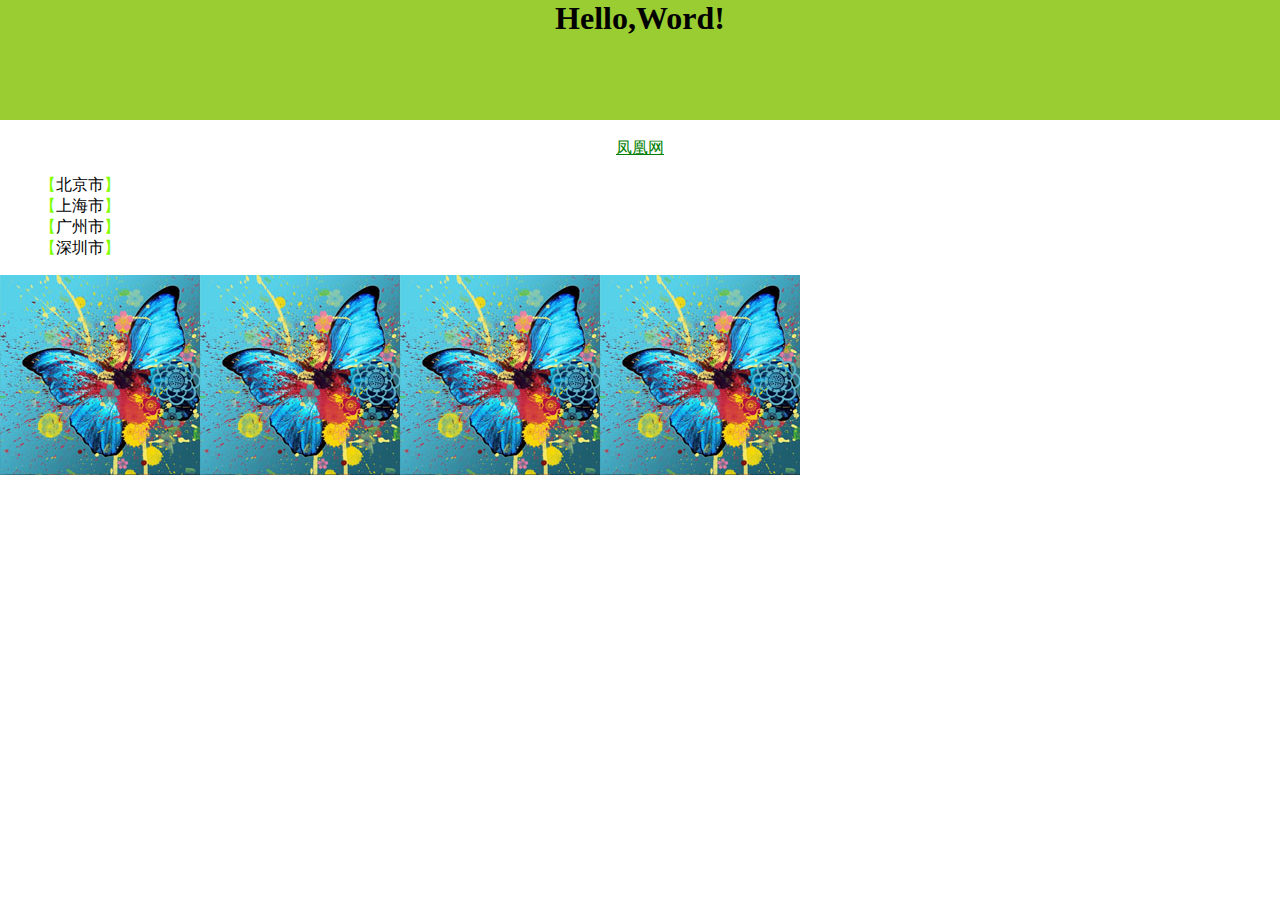
<file: index.html>
<!DOCTYPE html>
<html lang="en">
<head>
    <meta charset="UTF-8">
    <meta name="viewport" content="width=device-width, initial-scale=1.0">
    <title>第一个Web页面</title>
</head>
<style>
    body{
        margin: 0px;
    }
    #title {
        background-color: yellowgreen;
        width: 100%;
        height: 120px;
        color: black;
        margin: auto;
        text-align: center;
        font-size: 32px;
        font-weight: bold;
    }
    .visit {
        text-align: center;
    }
    .visit>a {
        color: green;
        margin: 15px;
        
    }
    .visit>a:hover {
        color: lightblue;
        font-weight: bold;
    }
    .list>ul>li{
        list-style-type: none;
    }
    .list>ul>li::before{
        content:"【";
        color: chartreuse;
    }
    .list>ul>li::after{
        content:"】";
        color: chartreuse;
    }
    .list>ul>li:hover{
        color:red;
        font-size: 28px;
        font-weight: bold;
    }
    .list>ul>li:hover::before{
        color:red;
    }
    .list>ul>li:hover::after{
        color:red;
    }
    .img{
        float: left;
    }
</style>
<body>
    <div id="title">
        Hello,Word!
    </div>
    <br>
    <div class="visit">
        <a href="https://www.ifeng.com/" target="_blank">凤凰网</a>
    </div>
    <div class="list">
        <ul>
            <li>北京市</li>
            <li>上海市</li>
            <li>广州市</li>
            <li>深圳市</li>
        </ul>
    </div>
    <div class="img"><img src="images/image2.jpg"></div>
    <div class="img"><img src="images/image2.jpg"></div>
    <div class="img"><img src="images/image2.jpg"></div>
    <div class="img"><img src="images/image2.jpg"></div>
</body>
</html>
</file>
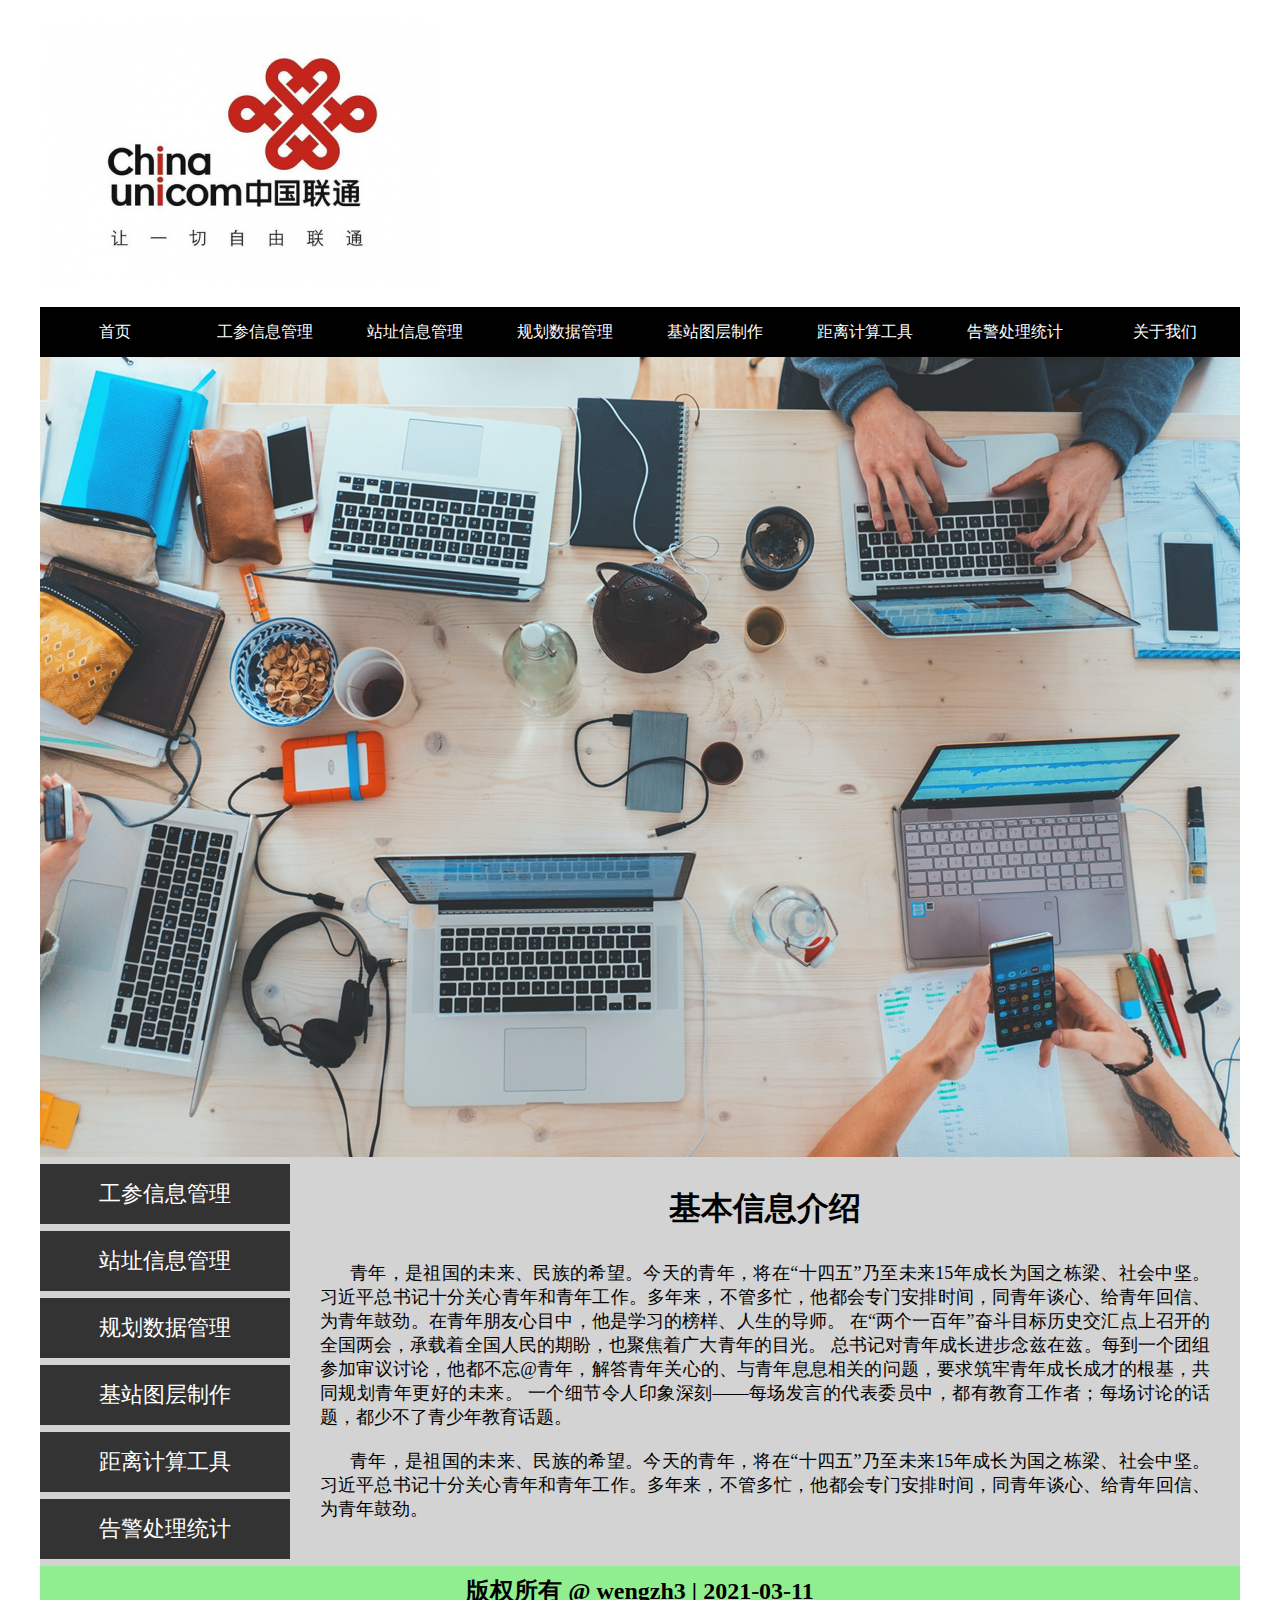
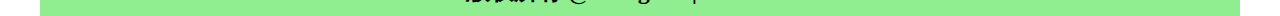
<file: shouye.html>
<!DOCTYPE html>
<html lang="en">

<head>
    <meta charset="UTF-8">
    <meta http-equiv="X-UA-Compatible" content="IE=edge">
    <meta name="viewport" content="width=device-width, initial-scale=1.0">
    <title>首页</title>
    <link type="text/css" rel="stylesheet" href="./css/basic11.css">
</head>

<body>
    <div class="header">
        <a href="http://www.10010.com/net5/059/" target="_blank">
            <img src="./images/logo-chinaunicom.png" alt="联通logo" title="联通logo">
        </a>
    </div>
    <div class="nav">
        <ul>
            <li><a href="#">首页</a></li>
            <li><a href="#">工参信息管理</a></li>
            <li><a href="#">站址信息管理</a></li>
            <li><a href="#">规划数据管理</a></li>
            <li><a href="#">基站图层制作</a></li>
            <li><a href="#">距离计算工具</a></li>
            <li><a href="#">告警处理统计</a></li>
            <li><a href="#">关于我们</a></li>
        </ul>
    </div>
    <div class="bigimg">
        <img src="./images/marve-workspace.png" alt="背景大图" title="首页轮播图">
    </div>
    <div class="content">
        <div class="left">
            <ul>
                <li>工参信息管理</li>
                <li>站址信息管理</li>
                <li>规划数据管理</li>
                <li>基站图层制作</li>
                <li>距离计算工具</li>
                <li>告警处理统计</li>
            </ul>
        </div>
        <div class="right">
            <h1>基本信息介绍</h1>
            <p>青年，是祖国的未来、民族的希望。今天的青年，将在“十四五”乃至未来15年成长为国之栋梁、社会中坚。
                习近平总书记十分关心青年和青年工作。多年来，不管多忙，他都会专门安排时间，同青年谈心、给青年回信、
                为青年鼓劲。在青年朋友心目中，他是学习的榜样、人生的导师。
                在“两个一百年”奋斗目标历史交汇点上召开的全国两会，承载着全国人民的期盼，也聚焦着广大青年的目光。
                总书记对青年成长进步念兹在兹。每到一个团组参加审议讨论，他都不忘@青年，解答青年关心的、与青年息息相关的问题，要求筑牢青年成长成才的根基，共同规划青年更好的未来。
                一个细节令人印象深刻——每场发言的代表委员中，都有教育工作者；每场讨论的话题，都少不了青少年教育话题。
            </p>
            <p>青年，是祖国的未来、民族的希望。今天的青年，将在“十四五”乃至未来15年成长为国之栋梁、社会中坚。
                习近平总书记十分关心青年和青年工作。多年来，不管多忙，他都会专门安排时间，同青年谈心、给青年回信、
                为青年鼓劲。
            </p>
        </div>
    </div>
    <div class="footer">
        版权所有 @ wengzh3 | 2021-03-11
    </div>
</body>

</html>
<!-- 网页结构：
1、顶部导航栏 
2、标题栏---logo、搜索栏
3、导航栏---页面的导航
4、首页的大图
5、首页的内容
6、页脚部分：地址、二维码
-->
</file>
<file: css/basic11.css>
* {
    margin: 0px;
    padding: 0px;
}

.header {
    width: 1200px;
    height: 307px;
    margin: auto;
    padding-top: 20px;
    box-sizing: border-box;
}

.nav {
    width: 1200px;
    height: 50px;
    background-color: black;
    margin: auto;
}

.nav>ul>li {
    list-style-type: none;
}

.nav>ul>li>a {
    display: block;
    text-decoration: none;
    float: left;
    width: 150px;
    height: 50px;
    text-align: center;
    font-size: 16px;
    font-weight: sold;
    line-height: 50px;
    color: white;
    box-sizing: border-box;
    
}

.nav>ul>li>a:hover {
    background-color: orange;
    font-size: 20px;
    border-left:lightblue 5px solid;
    border-right:lightblue 5px solid;
}

.bigimg {
    width: 1200px;
    height: 800px;
    background-color: wheat;
    margin: auto;
}

.content {
    width: 1200px;
    height: 409px;
    background-color: lightgrey;
    margin: auto;
}

.content>div {
    float: left;
}

.content>.left {
    width: 250px;
    height: 409px;
}

.content>.left>ul>li {
    list-style-type: none;
    display: block;
    width: 250px;
    height: 60px;
    margin: 7px 0px;
    background-color: #333;
    color: white;
    text-align: center;
    font-size: 22px;
    line-height: 60px;
}

.content>.left>ul>li:hover {
    background-color: blue;
    font-size: 28px;
    font-weight: bold;
}

.content>.right {
    width: 950px;
    height: 409px;
    padding: 30px;
    box-sizing: border-box;
}

.content>.right>h1 {
    text-align: center;
    margin-bottom: 30px;
}

.content>.right>p {
    text-align: justify;
    text-indent: 30px;
    font-size: 18px;
    margin-bottom: 20px;
}

.footer {
    width: 1200px;
    height: 50px;
    background-color: lightgreen;
    margin: auto;
    text-align: center;
    line-height: 50px;
    font-size: 24px;
    font-weight: bold;
}
</file>
